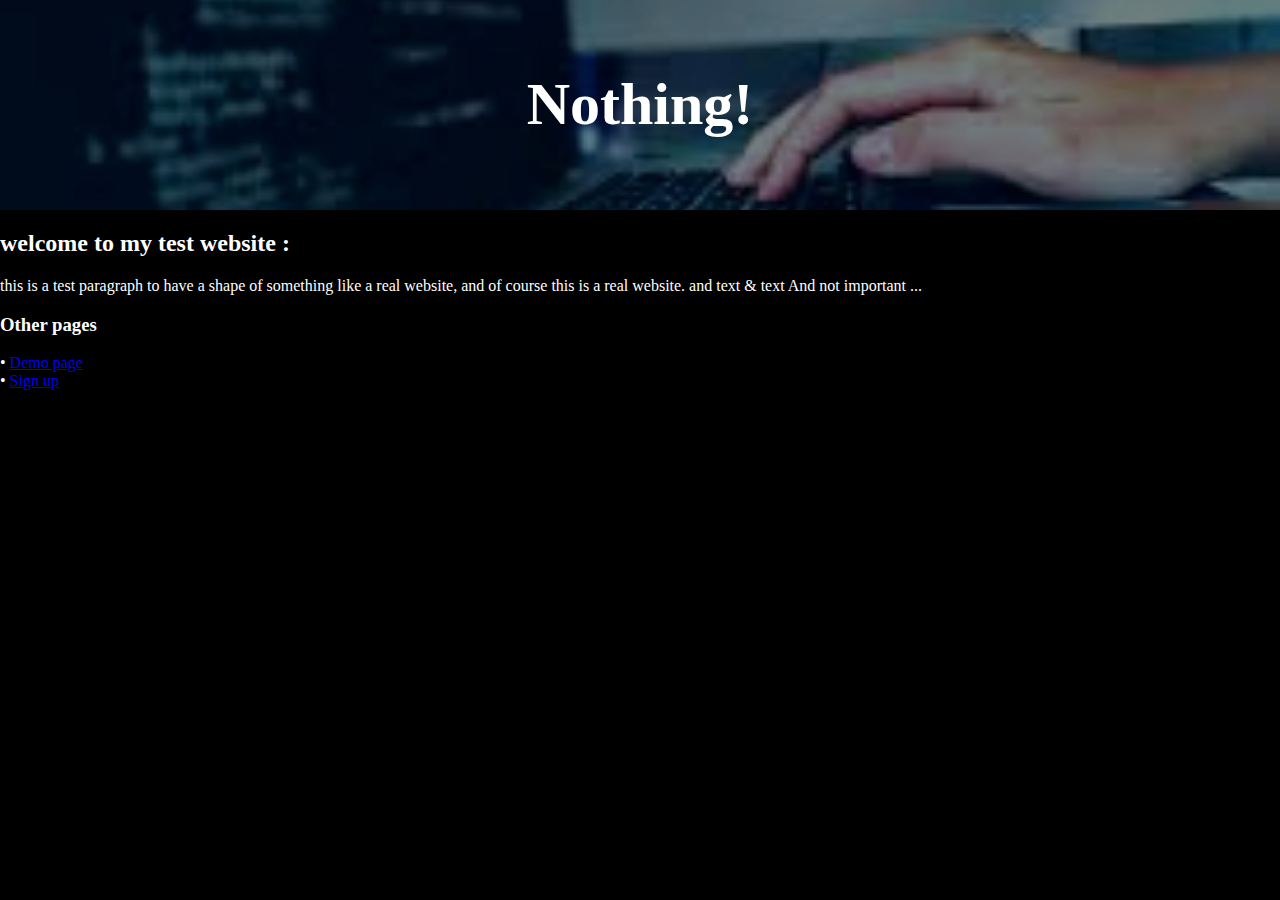
<file: index.html>
<!DOCTYPE html>
<html lang="en">
<head>
  <meta charset="UTF-8">
  <link rel="stylesheet" href="style.css">
  <title>salamsbas.com</title>
  <meta name="viewport" content="width=device-width, initial-scale=1"
</head>
<body>
  <header id="indexhdr">
    <h1> Nothing! </h1>
  </header>
  <section class="normal-section">
    <h2>
       welcome to my test website :
    </h2>
    <p>
       this is a test paragraph to have a shape of something like a real website, and of course this is a real website. and text & text And not important ...
    </p>
  </section>
  <nav class="footer-nav">
    <h3>Other pages</h3>
    • <a href="page/demo"> Demo page </a><br>
    • <a href="Sign_in-up/Sign-up.html"> Sign up </a>
  </nav>
  <footer>
     <!-- what are you looking for? -->
  </footer>
</body>
</html>
</file>
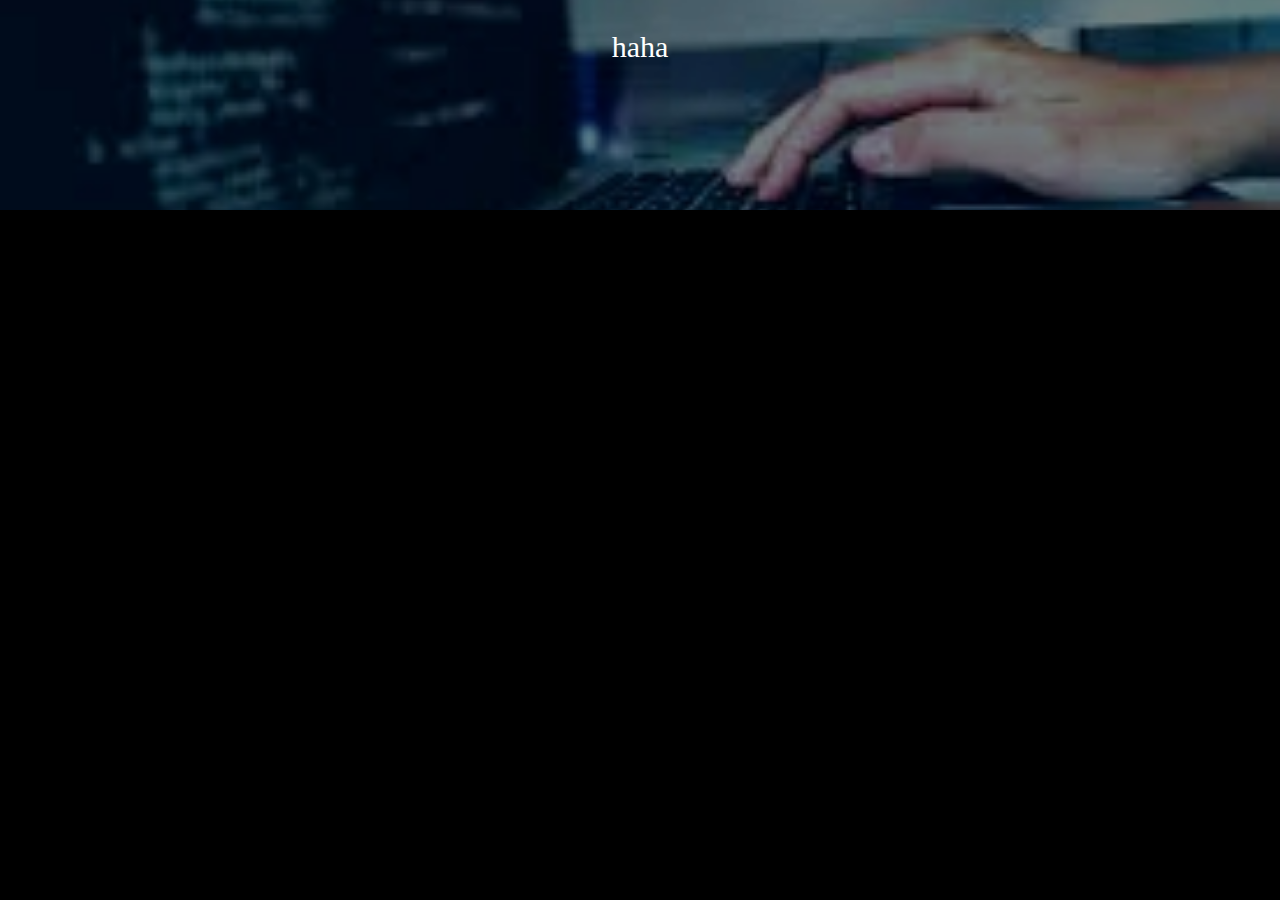
<file: main/index.html>
<!DOCTYPE html>
<html lang="en">
<head>
  <meta charset="UTF-8">
  <link rel="stylesheet" href="style.css">
  <title>salamsbas.com</title>
</head>
<body>
  <header id="indexhdr">
    haha
  </header>
</body>
</html>
</file>
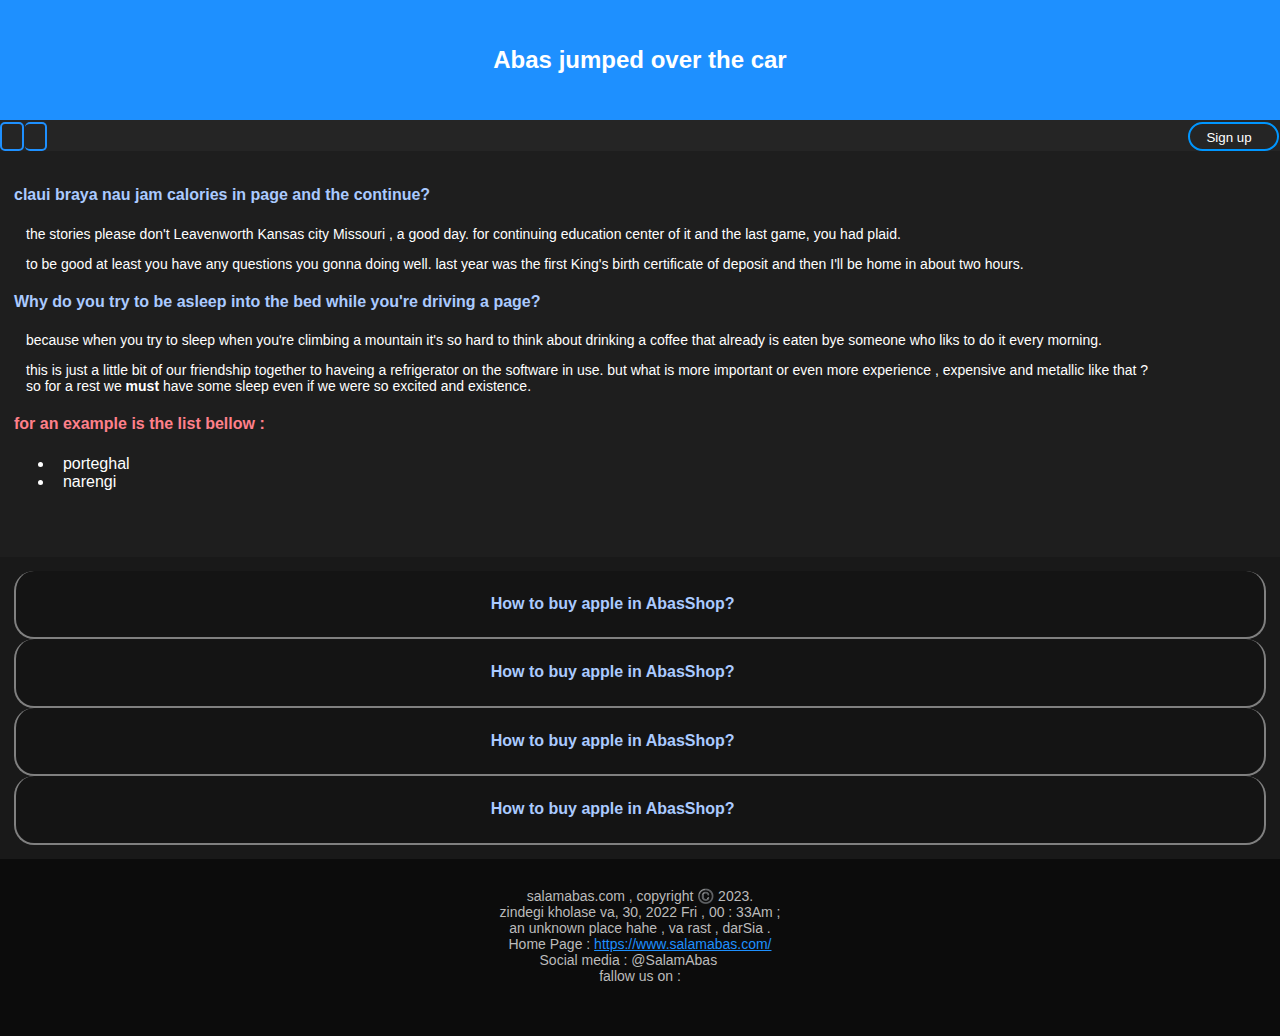
<file: page/demo/index.html>
<!DOCTYPE HTML>
<html>
  <head>
    <title>Salam abas</title>
    <meta charset="UTF-8">
    <meta name="viewport" content=" width = device-width , initial-scale = 1.0">
    <link href="6_Main.css" rel="Stylesheet">
    <script src="6_Main.js"></script>
    <link rel="stylesheet" href="https://cdnjs.cloudflare.com/ajax/libs/font-awesome/6.5.1/css/all.min.css" integrity="sha512-DTOQO9RWCH3ppGqcWaEA1BIZOC6xxalwEsw9c2QQeAIftl+Vegovlnee1c9QX4TctnWMn13TZye+giMm8e2LwA==" crossorigin="anonymous" referrerpolicy="no-referrer" /> 
    <!-- <link rel="stylesheet" href="http://maxcdn.bootstrapcdn.com/font-awesome/4.3.0/css/font-awesome.min.css"> --> 
  </head>
  <body>
    <div class="StartDiv">
      <h2 id="StartDivH2">
        Abas jumped over the car
      </h2>
    </div>
    <div id="Sticky">
       <button onclick="document.location=
       '../../index.html'" class="NavBtn" id="NavBtn-Home">
          <i class="fas fa-home NormalIcon"></i>
       </button>
       <button class="NavBtn" onclick="" id="NavBtn-Search"> 
          <i class="fas fa-search NormalIcon"></i>
       </button>
       <button class="NavBtn" id="NavUserBtn" onclick="document.location='../../Sign_in-up/Sign-up.html'">
          &nbsp; &nbsp; Sign up
          <i class="fas fa-user NormalIcon" id="NavUserIcon"></i> &nbsp; 
       </button>
    </div>
    <div class="BigDiv">
      <h4 class="NormalH4">
         claui braya nau jam calories in page and the continue?
      </h4>
      <p class="NormalP">
         the stories please don't Leavenworth Kansas city Missouri , a good day. for continuing education center of it and the last game,  you had plaid. 
      </p>
      <p class="NormalP">
         to be good at least you have any questions you gonna doing well. last year was the first King's birth certificate of deposit and then I'll be home in about two hours. 
      </p>
      <h4 class="NormalH4">
         Why do you try to be asleep into the bed while you're driving a page?
      </h4>
      <p class="NormalP">
         because when you try to sleep when you're climbing a mountain it's so hard to think about drinking a coffee that already is eaten bye someone who liks to do it every morning. 
      </p>
      <p class="NormalP">
         this is just a little bit of our friendship together to haveing a refrigerator on the software in use. but what is more important or even more experience , expensive and metallic like that ? <br/>
         so for a rest we <strong> must </strong> have 
         some sleep even if we were so excited and existence. 
      </p>
      <h4 class="CarefulText">
         for an example is the list bellow :
      </h4>
      <ul>
         <li>&nbsp; porteghal</li>
         <li>&nbsp; narengi</li>
      </ul>
      <br/><br/>
    </div>      
    <diV id="OtherDiv">
       <Table id="paeenA1" class="paeenA" onclick="paeenA1()">
           <tr>
               <td class="tdContent">
                   <h4 class="NormalH4" id="paeenA1_H4">How to buy apple in AbasShop?
           </h4> 
               </td>
               <td class="tdIcon">
                   <i class="fas fa-arrow-down normIcon" 
                   id="paeenI1"></i>
                   <i class="fas fa-arrow-up normIcon" id="balaI1"></i>&nbsp;&nbsp;
               </td>
           </tr>
       </table>
       <diV class="invisible" id="invisible1">
        if you're gonna buy products of us you just need to go to our "AbasShop" page. 
       </diV>
       <Table id="paeenA2" class="paeenA" onclick="paeenA2()">
           <tr>
               <td class="tdContent">
                   <h4 class="NormalH4" id="paeenA1_H4">How to buy apple in AbasShop?
           </h4> 
               </td>
               <td class="tdIcon">
                   <i class="fas fa-arrow-down normIcon"
                   id="paeenI2"></i>&nbsp;&nbsp;
               </td>
           </tr>
       </table>
       <diV class="invisible" id="invisible2">
        if you're gonna buy products of us you just need to go to our "AbasShop" page. 
       </diV>
       <Table id="paeenA3" class="paeenA" onclick="paeenA3()">
           <tr>
               <td class="tdContent">
                   <h4 class="NormalH4" id="paeenA3_H4">How to buy apple in AbasShop?
           </h4> 
               </td>
               <td class="tdIcon">
                   <i class="fas fa-arrow-down normIcon"
                   id="paeenI3"></i>&nbsp;&nbsp;
               </td>
           </tr>
       </table>
       <diV class="invisible" id="invisible3">
        if you're gonna buy products of us you just need to go to our "AbasShop" page. 
       </diV>
       <Table id="paeenA4" class="paeenA" onclick="paeenA4()">
           <tr>
               <td class="tdContent">
                   <h4 class="NormalH4" id="paeenA4_H4">How to buy apple in AbasShop?
           </h4> 
               </td>
               <td class="tdIcon">
                   <i class="fas fa-arrow-down normIcon"
                   id="paeenI4"></i>&nbsp;&nbsp;
               </td>
           </tr>
       </table>
       <diV class="invisible" id="invisible4">
        if you're gonna buy products of us you just need to go to our "AbasShop" page. 
       </diV>
       
       
       
       
       
       
       
       
    </diV>
    <div id="FooterDiv">
       <p class="FooterP">
         salamabas.com , copyright ©️ 2023.
         <br>
          zindegi kholase va,  30, 2022 Fri , 00 : 33Am  ;  <br/>
          an unknown place hahe , va rast , darSia . <br/>
Home Page : <a href="../../index.html">https://www.salamabas.com/</a>
<br/> Social media : @SalamAbas &nbsp;&nbsp;&nbsp;
&nbsp; <br/>
fallow us on : 
       </p>
       <center>
          <i class="fab fa-twitter FooCon"></i>&nbsp;
          <i class="fab fa-instagram FooCon"></i>&nbsp;
          <i class="fab fa-telegram FooCon" ></i>&nbsp;
          <i class="fab fa-facebook FooCon"></i>&nbsp;
          <i class="fab fa-youtube FooCon"></i>
          <br>
       </center>
    </div>
  </body>
</html>
</file>
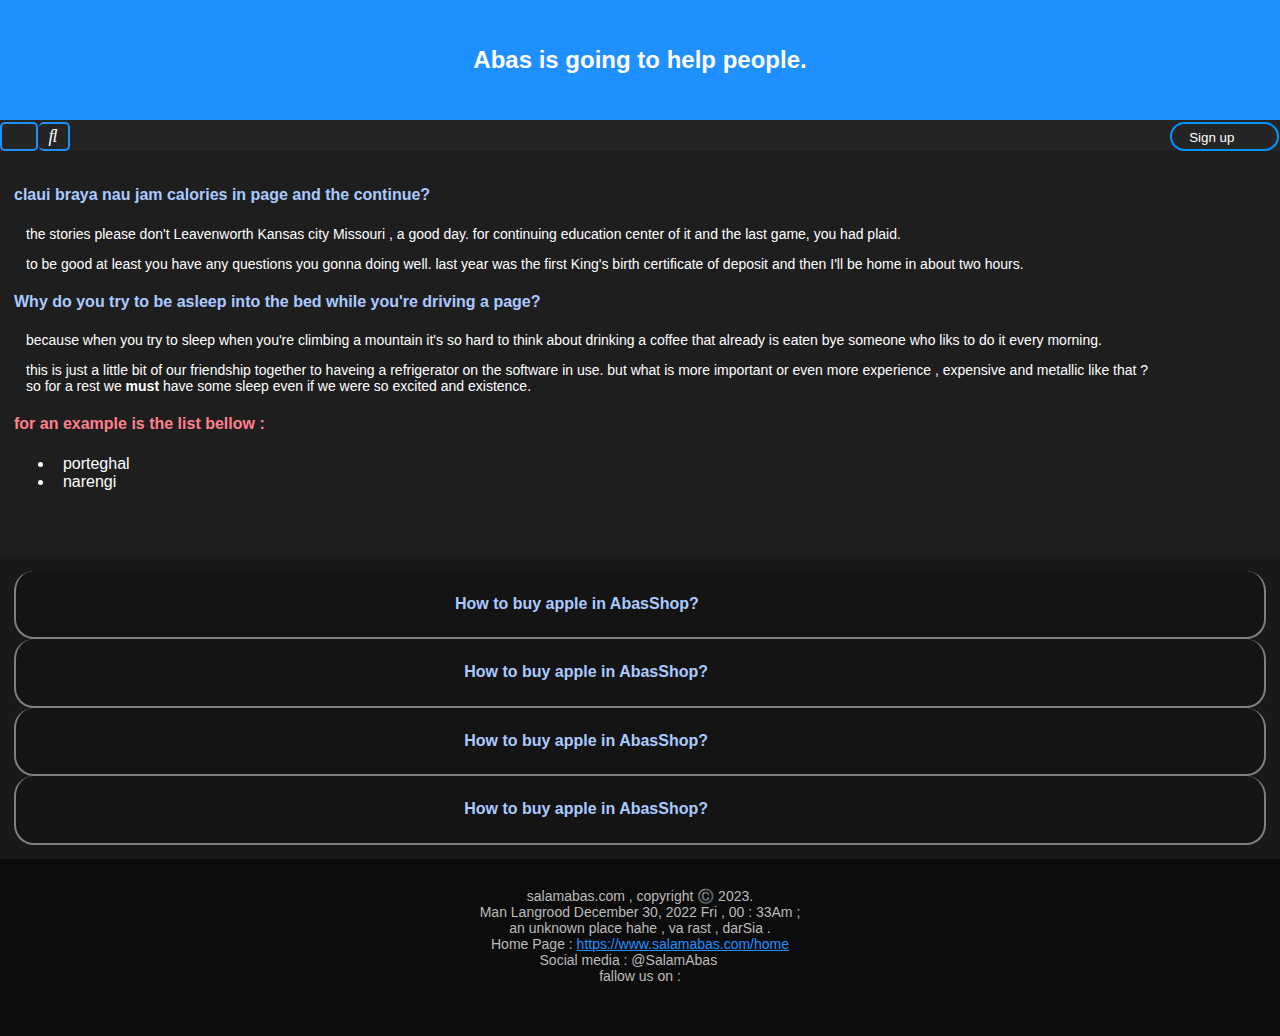
<file: page/6_Main.html>
<!DOCTYPE HTML>
<html>
  <head>
    <title>Salam abas</title>
    <meta charset="UTF-8">
    <meta name="viewport" content=" width = device-width , initial-scale = 1.0">
    <link href="6_Main.css" rel="Stylesheet">
    <script src="6_Main.js"></script>
    <link rel="stylesheet" href="http://maxcdn.bootstrapcdn.com/font-awesome/4.3.0/css/font-awesome.min.css"> 
  </head>
  <body>
    <div class="StartDiv">
      <h2 id="StartDivH2">
        Abas is going to help people. 
      </h2>
    </div>
    <div id="Sticky">
       <button onclick="document.location=
       '../main/index.html'" class="NavBtn" id="NavBtn-Home">
          <i class="fas fa-home NormalIcon"></i>
       </button>
       <button class="NavBtn" onclick="" id="NavBtn-Search"> 
          <i class="fas fa-search NormalIcon"></i>
       </button>
       <button class="NavBtn" id="NavUserBtn" onclick="document.location='../Sign_in-up/Sign-up.html'">
          &nbsp; &nbsp; Sign up
          <i class="fas fa-user NormalIcon" id="NavUserIcon"></i> &nbsp; 
       </button>
    </div>
    <div class="BigDiv">
      <h4 class="NormalH4">
         claui braya nau jam calories in page and the continue?
      </h4>
      <p class="NormalP">
         the stories please don't Leavenworth Kansas city Missouri , a good day. for continuing education center of it and the last game,  you had plaid. 
      </p>
      <p class="NormalP">
         to be good at least you have any questions you gonna doing well. last year was the first King's birth certificate of deposit and then I'll be home in about two hours. 
      </p>
      <h4 class="NormalH4">
         Why do you try to be asleep into the bed while you're driving a page?
      </h4>
      <p class="NormalP">
         because when you try to sleep when you're climbing a mountain it's so hard to think about drinking a coffee that already is eaten bye someone who liks to do it every morning. 
      </p>
      <p class="NormalP">
         this is just a little bit of our friendship together to haveing a refrigerator on the software in use. but what is more important or even more experience , expensive and metallic like that ? <br/>
         so for a rest we <strong> must </strong> have 
         some sleep even if we were so excited and existence. 
      </p>
      <h4 class="CarefulText">
         for an example is the list bellow :
      </h4>
      <ul>
         <li>&nbsp; porteghal</li>
         <li>&nbsp; narengi</li>
      </ul>
      <br/><br/>
    </div>      
    <diV id="OtherDiv">
       <Table id="paeenA1" class="paeenA" onclick="paeenA1()">
           <tr>
               <td class="tdContent">
                   <h4 class="NormalH4" id="paeenA1_H4">How to buy apple in AbasShop?
           </h4> 
               </td>
               <td class="tdIcon">
                   <i class="fas fa-arrow-down normIcon" 
                   id="paeenI1"></i>
                   <i class="fas fa-arrow-up normIcon" id="balaI1"></i>&nbsp;&nbsp;
               </td>
           </tr>
       </table>
       <diV class="invisible" id="invisible1">
        if you're gonna buy products of us you just need to go to our "AbasShop" page. 
       </diV>
       <Table id="paeenA2" class="paeenA" onclick="paeenA2()">
           <tr>
               <td class="tdContent">
                   <h4 class="NormalH4" id="paeenA1_H4">How to buy apple in AbasShop?
           </h4> 
               </td>
               <td class="tdIcon">
                   <i class="fas fa-arrow-down normIcon"
                   id="paeenI2"></i>&nbsp;&nbsp;
               </td>
           </tr>
       </table>
       <diV class="invisible" id="invisible2">
        if you're gonna buy products of us you just need to go to our "AbasShop" page. 
       </diV>
       <Table id="paeenA3" class="paeenA" onclick="paeenA3()">
           <tr>
               <td class="tdContent">
                   <h4 class="NormalH4" id="paeenA3_H4">How to buy apple in AbasShop?
           </h4> 
               </td>
               <td class="tdIcon">
                   <i class="fas fa-arrow-down normIcon"
                   id="paeenI3"></i>&nbsp;&nbsp;
               </td>
           </tr>
       </table>
       <diV class="invisible" id="invisible3">
        if you're gonna buy products of us you just need to go to our "AbasShop" page. 
       </diV>
       <Table id="paeenA4" class="paeenA" onclick="paeenA4()">
           <tr>
               <td class="tdContent">
                   <h4 class="NormalH4" id="paeenA4_H4">How to buy apple in AbasShop?
           </h4> 
               </td>
               <td class="tdIcon">
                   <i class="fas fa-arrow-down normIcon"
                   id="paeenI4"></i>&nbsp;&nbsp;
               </td>
           </tr>
       </table>
       <diV class="invisible" id="invisible4">
        if you're gonna buy products of us you just need to go to our "AbasShop" page. 
       </diV>
       
       
       
       
       
       
       
       
    </diV>
    <div id="FooterDiv">
       <p class="FooterP">
         salamabas.com , copyright ©️ 2023.
         <br>
          Man Langrood December 30, 2022 Fri , 00 : 33Am  ;  <br/>
          an unknown place hahe , va rast , darSia . <br/>
Home Page : <a href="../main/index.html">https://www.salamabas.com/home</a>
<br/> Social media : @SalamAbas &nbsp;&nbsp;&nbsp;
&nbsp; <br/>
fallow us on : 
       </p>
       <center>
          <i class="fab fa-twitter FooCon"></i>&nbsp;
          <i class="fab fa-instagram FooCon"></i>&nbsp;
          <i class="fab fa-telegram FooCon" ></i>&nbsp;
          <i class="fab fa-facebook FooCon"></i>&nbsp;
          <i class="fab fa-youtube FooCon"></i>
          <br>
       </center>
    </div>
  </body>
</html>
</file>
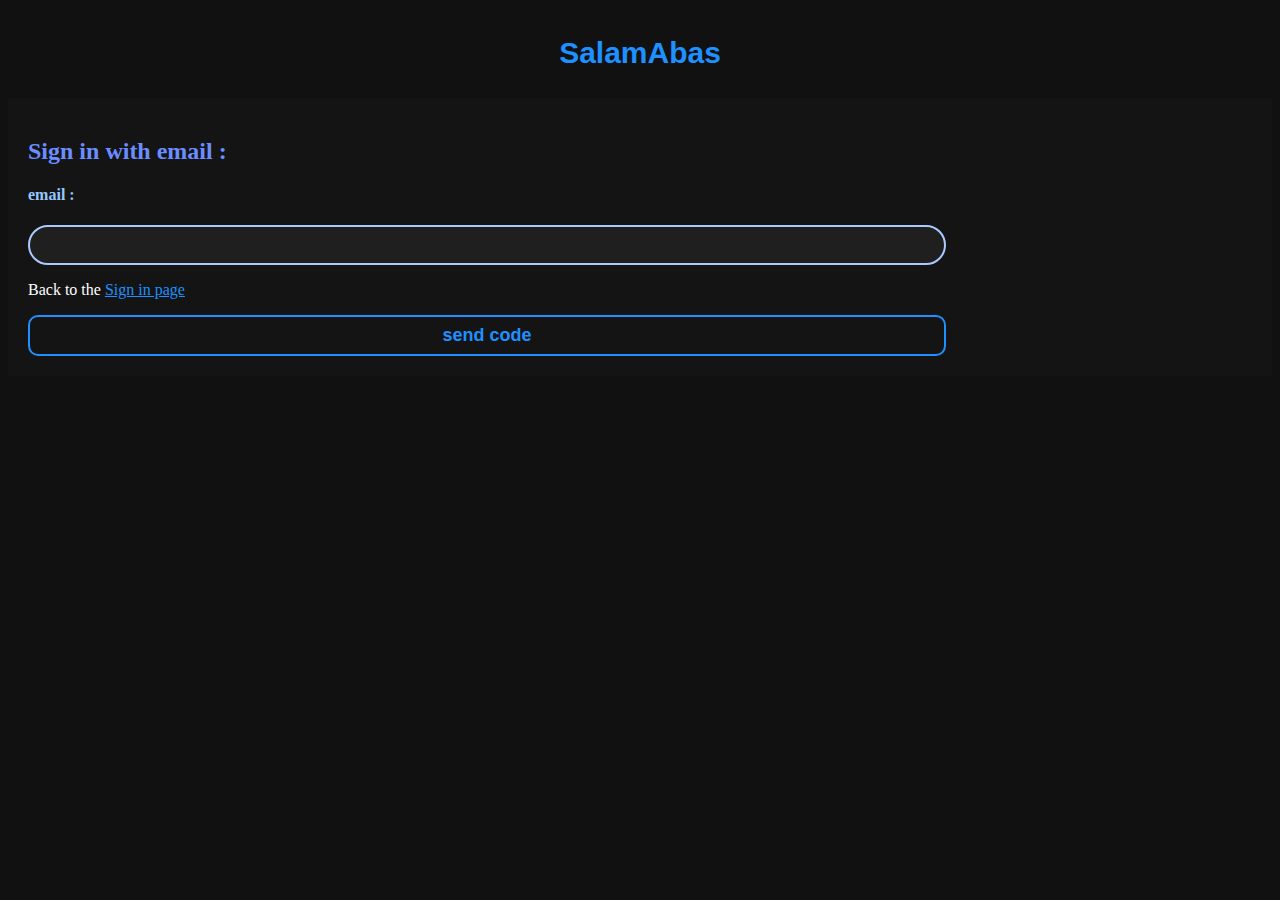
<file: Sign_in-up/NoPassword.html>
<!DOCTYPE html>
<html lang="en">
<head>
   <meta charset="UTF-8">
   <title>Sign in</title>
   <link href="Sign.css" rel="stylesheet">
   <meta name="viewport" content=" width = device-width , initial-scale = 1.0">
</head>
<body>
   <div class="AbasDiv">
      <center>
         <button class="SAB" onclick="document.location='../page/6_Main.html'">
             <b> SalamAbas </b> 
         </button>
      </center>
   </div><div class="logdiv">
      <h2> Sign in with email : </h2>
      <h4> email : </h4>      
      <input type="txt" class="NormalForm"> 
   <p> Back to the  <a href="Sign-in.html"> Sign in page </a></p>
   <!-- center ? not now ... -->
      <button type="button" onclick="" class="Confirm"><b>send code</b></button>
   <!-- center ? not now ... -->
   </div>
   <diV class="Footer">
   </diV>
</body>
</html>
</file>
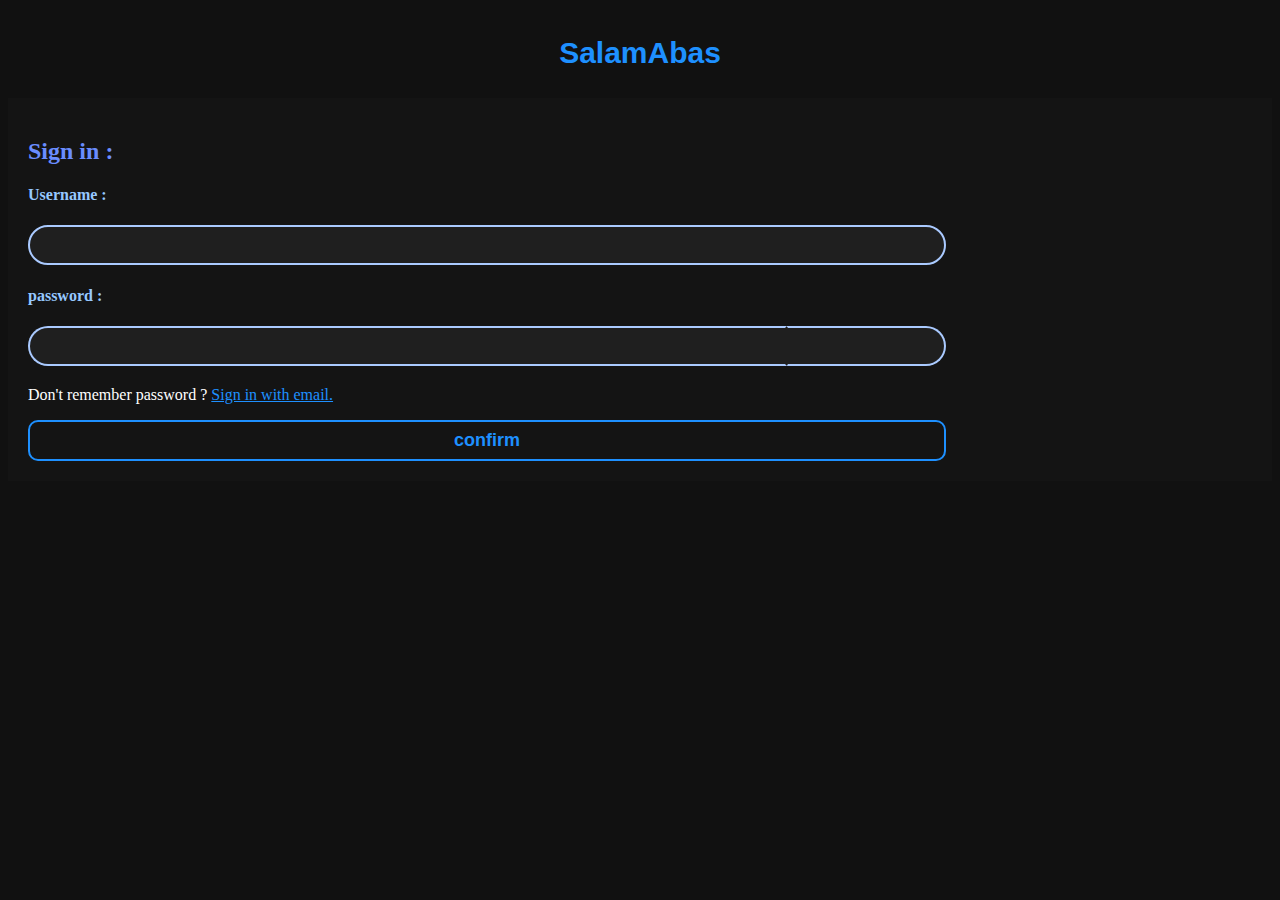
<file: Sign_in-up/Sign-in.html>
<!DOCTYPE html>
<html lang="en">
<head>
   <meta charset="UTF-8">
   <title>Sign in</title>
   <link href="Sign.css" rel="stylesheet">
   <link rel="stylesheet" href="https://cdnjs.cloudflare.com/ajax/libs/font-awesome/6.5.1/css/all.min.css" integrity="sha512-DTOQO9RWCH3ppGqcWaEA1BIZOC6xxalwEsw9c2QQeAIftl+Vegovlnee1c9QX4TctnWMn13TZye+giMm8e2LwA==" crossorigin="anonymous" referrerpolicy="no-referrer" />

   <!-- <link rel="stylesheet" href="http://maxcdn.bootstrapcdn.com/font-awesome/4.3.0/css/font-awesome.min.css"> --> 

   <script src="Sign.js"></script>
   <meta name="viewport" content=" width = device-width , initial-scale = 1.0">
</head>
<body>
   <div class="AbasDiv">
      <center>
         <button class="SAB" onclick="document.location='../page/demo/index.html'">
             <b> SalamAbas </b> 
         </button>
      </center>
   </div><div class="logdiv">
      <h2> Sign in : </h2>
      <h4>Username : </h4>      
      <input type="txt" class="NormalForm">      
      <h4> password : </h4>
   <input type="password" class="password" id="password1">
   <div class="showPasswordDiv" onclick=
   "showPassword_F1()">
       <i class="fas fa-eye normIcon"></i>
   </div>
   <p> Don't remember password ? <a href="NoPassword.html">Sign in with email. </a></p>
   <!-- center ? not now ... -->
      <button type="button" onclick="" class="Confirm"><b>confirm</b></button>
   <!-- not nooooow -->
   </div>
   <diV class="Footer">
   </diV>
</body>
</html>
</file>
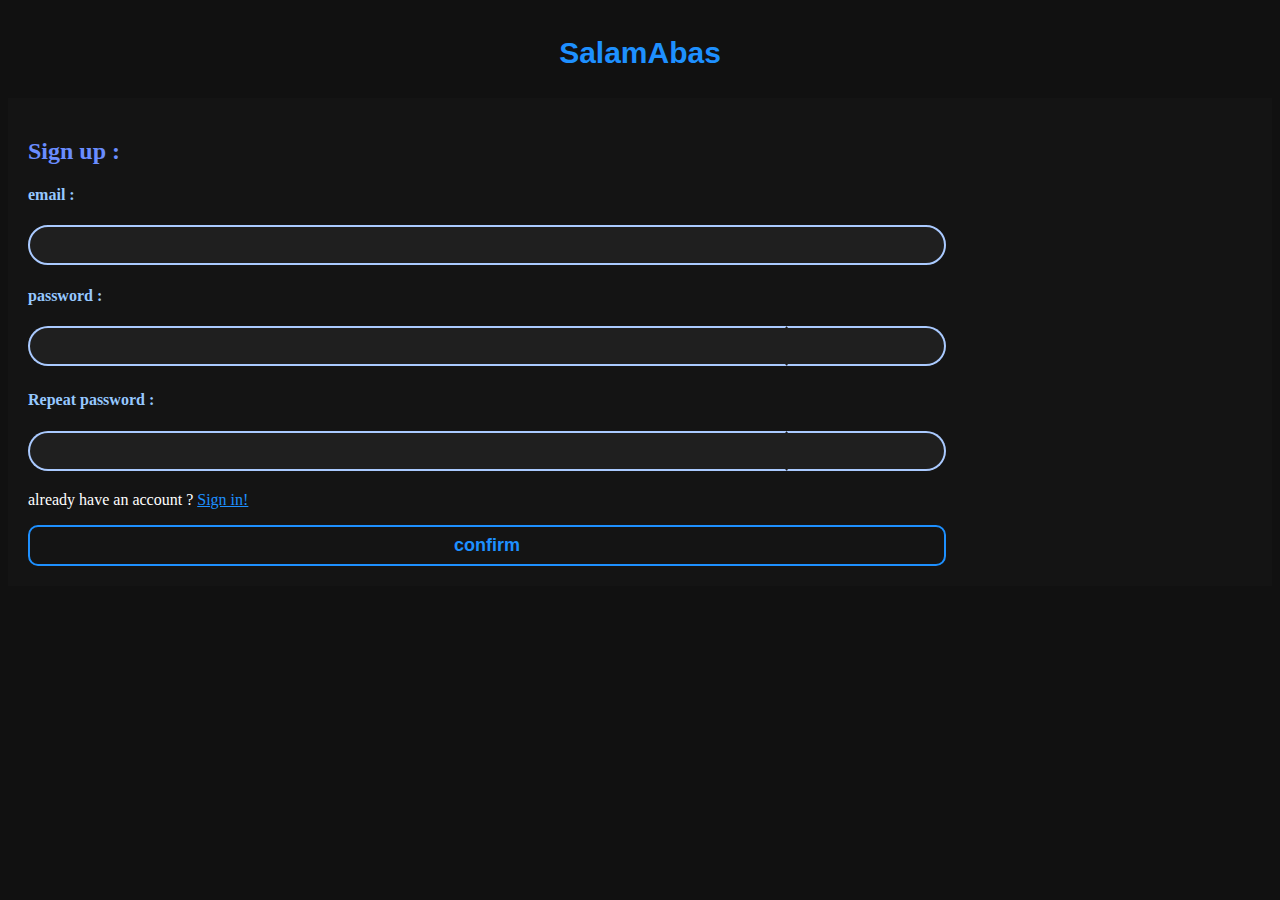
<file: Sign_in-up/Sign-up.html>
<!DOCTYPE html>
<html lang="en">
<head>
   <meta charset="UTF-8">
   <title>Sign in</title>
   <link href="Sign.css" rel="stylesheet"> 
   <!-- <link rel="stylesheet" href="http://maxcdn.bootstrapcdn.com/font-awesome/4.3.0/css/font-awesome.min.css"> --> 
   <link rel="stylesheet" href="https://cdnjs.cloudflare.com/ajax/libs/font-awesome/6.5.1/css/all.min.css" integrity="sha512-DTOQO9RWCH3ppGqcWaEA1BIZOC6xxalwEsw9c2QQeAIftl+Vegovlnee1c9QX4TctnWMn13TZye+giMm8e2LwA==" crossorigin="anonymous" referrerpolicy="no-referrer" /> 
   <script src="Sign.js"></script>
   <meta name="viewport" content=" width = device-width , initial-scale = 1.0">
</head>
<body>
   <div class="AbasDiv">
      <center>
         <button class="SAB" onclick="document.location='../page/demo/index.html'">
             <b> SalamAbas </b> 
         </button>
      </center>
   </div><div class="logdiv"><form>
      <h2> Sign up : </h2> <h4> email : </h4>      
      <input type="email" class="NormalForm" id="email" required>
      <Div class="errorDiv" id="errorDiv1">
          <b class="errorTxt" id="errorTxt1"></b>
      </Div>
      <h4> password : </h4>
   <input type="password" class="password" id="password1" required>
   <div class="showPasswordDiv" onclick=
   "showPassword_F1()">
       <i class="fas fa-eye normIcon"></i>
   </div>
   <Div class="errorDiv" id="errorDiv2">
          <b class="errorTxt" id="errorTxt2"></b>
      </Div>
   <h4> Repeat password : </h4>
   <input type="password" class="password" id="password2" required>
   <div class="showPasswordDiv" onclick="showPassword_F2()">
       <i class="fas fa-eye normIcon"></i>
   </div>
   <Div class="errorDiv" id="errorDiv3">
          <b class="errorTxt" id="errorTxt3"></b>
      </Div>
   <br/> 
   <p> already have an account ? <a href="Sign-in.html"> Sign in!</a></p>
   <!-- center ? not now ... -->
      <button type="button" onclick="signfirm()" class="Confirm"><b>confirm</b></button>
      </form>
   <!-- center ? not now ... -->
   </div>
   <diV class="Footer">
   </diV>
</body>
</html>
</file>
<file: style.css>
body {background-color: black; color: white; margin: 0;}
#indexhdr {background-image : url('files/Background.jpg'); background-size: cover; background-position: center ; width: 100%; height: 150px; text-align : center ; font-size: 30px; padding: 30px 0 30px 0 ;}
</file>
<file: main/style.css>
body {background-color: black; color: white; margin: 0;}
#indexhdr {background-image : url('../files/main/Background.jpg'); background-size: cover; background-position: center ; width: 100%; height: 150px; text-align : center ; font-size: 30px; padding: 30px 0 30px 0 ;}
</file>
<file: page/demo/6_Main.css>
body { background-color : darkblue; margin: 0; color: white; font-family: Arial; margin-top: 0 ;}
* {box-sizing:border-box;}
.StartDiv {background-color:dodgerblue;
display: flex; 
align-items:center; justify-content:center;
width:100%; height:120px; color:white; }
#StartDivH2 {text-align: center;}
.BigDiv {background-color:rgb(30,30,30);
  width: 100%; height : auto ; color: white ; padding : 14px ; }
.NormalH4 { color : #aacaff ; }
.NormalP {padding : 0 0 0 12px ; font-size : 14px ; }
.AlertDiv { background-color : RGBA(255 , 0 , 0 , 0.1 ) ;
color : red ; width : 100% ; height : auto ; padding : 15px ;
font-size : 16px ; }
.PaddingP { padding : 15px ; font-size : 14px ; }
.AlertText { color : }
.WarningText { color : orange ; }
.InfoText { color : dodgerblue ; }
.AlertText { color : red ; font-style : bold ; }
.NormalImg { width : 100% ; height : auto ;}
.CarefulText { color : #ff808a ; }
.NormalIcon { color : white ; font-size : 18px ; padding : 8px ; } * { box-sizing : border-box ; }
.NavBtn { background-color : #00000000 ; padding : 2px ; margin : 2px 1px 0 0 ; }
#NavBtn-Home { Heigt : auto ; float : left ;
 border-style : solid ; border-color : dodgerblue ;
 border-radius : 5px ; }
#NavBtn-Search { border-style : solid solid solid hidden ;
 border-color : dodgerblue ; border-radius : 5px ; Height : auto ; }
#NavUserBtn { color : White ; height : auto ; float : right ;
 Background-color : #00000000 ; border-width : 2px ; 
border-radius : 50px ; border-style : solid ; border-color : 
 rgba( 0 , 150 , 255 , 1.0 ) ; margin : 2px 1px 0 0 ; }
#NavUserBtn:active  { Background-color : rgba( 20 , 140 , 255 , 1 ) ; }
#NavUserBtn:hover { background-color : rgba( 20 , 140 , 255 , 0.1)}
#NavBtn-Search:hover { Background-color : rgba( 20 , 140 , 255 , 0.1 ) ; }
#NavBtn-Home:hover , NavBtn-Home:active {
   Background-color : rgba( 20 , 140 , 255 , 0.1 ) ;}
#NavBtn-Home:Active { Background-color : RGBA(20 , 140 , 255 , 1 ) ; }
#NavBtn-Search:active { background-color : dodgerblue;}
#NavUserIcon { font-size : 15 ; }
#Sticky {background-color : #252525 ; height : auto ; width : 100% ; position : sticky ; top : 0 ; }
#OtherDiv { width : 100% ; height : auto ; background-color :  #191919 ; padding : 14px ; }
#FooterDiv { width : 100% ; height : auto ; padding :
 15px ; background-color : #0c0c0c ; color : white ; }
.FooterP { font-size : 14px ; text-align : center ; color : #bbb ; }
.paeenA { Background-color : rgba( 0 , 0 , 0 , 0.2 ) ; 
width : 100% ; height : auto ; border-style : none solid
solid solid ; border-width : 2px ; border-color : gray ;
border-radius : 20px ; }
.paeenA:hover { background-color : RGBA( 255 , 255 , 255 , 0.1 ) ; }
.paeenA:active { background-color : rgba(0,0,0,0.0.1) ; }
#balaI1 { display : none ; }
.normIcon { color : white ; }
.tdContent { text-align : center ; }
.tdIcon { text-align : center ; }
a:link { color : dodgerblue ; }    
a:visited { color : #ffa96a ; }
a:hover { color : dodgerblue ; }
.FooCon { color : white ; font-size : 20px ; }
.invisible { padding : 14px ; font-size : 12px ; width :
100% ;  border-style : none solid solid solid ; 
height : auto ; border-color : white ; border-wudth : 2px ; 
border-radius : 0 0 20px 20px ; color : white ; 
transition : 0.6 ; display : none ; }
#uppp {width: 100%; height: 35px; background-color: blue;}
</file>
<file: page/6_Main.css>
body { background-color : darkblue; margin: 0; color: white; font-family: Arial; margin-top: 0 ;}
* {box-sizing:border-box;}
.StartDiv {background-color:dodgerblue;
display: flex; 
align-items:center; justify-content:center;
width:100%; height:120px; color:white; }
#StartDivH2 {text-align: center;}
.BigDiv {background-color:rgb(30,30,30);
  width: 100%; height : auto ; color: white ; padding : 14px ; }
.NormalH4 { color : #aacaff ; }
.NormalP {padding : 0 0 0 12px ; font-size : 14px ; }
.AlertDiv { background-color : RGBA(255 , 0 , 0 , 0.1 ) ;
color : red ; width : 100% ; height : auto ; padding : 15px ;
font-size : 16px ; }
.PaddingP { padding : 15px ; font-size : 14px ; }
.AlertText { color : }
.WarningText { color : orange ; }
.InfoText { color : dodgerblue ; }
.AlertText { color : red ; font-style : bold ; }
.NormalImg { width : 100% ; height : auto ;}
.CarefulText { color : #ff808a ; }
.NormalIcon { color : white ; font-size : 18px ; padding : 8px ; } * { box-sizing : border-box ; }
.NavBtn { background-color : #00000000 ; padding : 2px ; margin : 2px 1px 0 0 ; }
#NavBtn-Home { Heigt : auto ; float : left ;
 border-style : solid ; border-color : dodgerblue ;
 border-radius : 5px ; }
#NavBtn-Search { border-style : solid solid solid hidden ;
 border-color : dodgerblue ; border-radius : 5px ; Height : auto ; }
#NavUserBtn { color : White ; height : auto ; float : right ;
 Background-color : #00000000 ; border-width : 2px ; 
border-radius : 50px ; border-style : solid ; border-color : 
 rgba( 0 , 150 , 255 , 1.0 ) ; margin : 2px 1px 0 0 ; }
#NavUserBtn:active  { Background-color : rgba( 20 , 140 , 255 , 1 ) ; }
#NavUserBtn:hover { background-color : rgba( 20 , 140 , 255 , 0.1)}
#NavBtn-Search:hover { Background-color : rgba( 20 , 140 , 255 , 0.1 ) ; }
#NavBtn-Home:hover , NavBtn-Home:active {
   Background-color : rgba( 20 , 140 , 255 , 0.1 ) ;}
#NavBtn-Home:Active { Background-color : RGBA(20 , 140 , 255 , 1 ) ; }
#NavBtn-Search:active { background-color : dodgerblue;}
#NavUserIcon { font-size : 15 ; }
#Sticky {background-color : #252525 ; height : auto ; width : 100% ; position : sticky ; top : 0 ; }
#OtherDiv { width : 100% ; height : auto ; background-color :  #191919 ; padding : 14px ; }
#FooterDiv { width : 100% ; height : auto ; padding :
 15px ; background-color : #0c0c0c ; color : white ; }
.FooterP { font-size : 14px ; text-align : center ; color : #bbb ; }
.paeenA { Background-color : rgba( 0 , 0 , 0 , 0.2 ) ; 
width : 100% ; height : auto ; border-style : none solid
solid solid ; border-width : 2px ; border-color : gray ;
border-radius : 20px ; }
.paeenA:hover { background-color : RGBA( 255 , 255 , 255 , 0.1 ) ; }
.paeenA:active { background-color : rgba(0,0,0,0.0.1) ; }
#balaI1 { display : none ; }
.normIcon { color : white ; }
.tdContent { text-align : center ; }
.tdIcon { text-align : center ; }
a:link { color : dodgerblue ; }    
a:visited { color : #ffa96a ; }
a:hover { color : dodgerblue ; }
.FooCon { color : white ; font-size : 20px ; }
.invisible { padding : 14px ; font-size : 12px ; width :
100% ;  border-style : none solid solid solid ; 
height : auto ; border-color : white ; border-wudth : 2px ; 
border-radius : 0 0 20px 20px ; color : white ; 
transition : 0.6 ; display : none ; }
#uppp {width: 100%; height: 35px; background-color: blue;}
</file>
<file: Sign_in-up/Sign.css>
body { background-color : #111111 ; color : white ; }  
* { box-sizing : border-box ; }
.NormalForm { background-color : rgba( 255 , 255 , 255 , 0.05 ) ; color : dodgerblue ; width : 75% ; height : 40px ; border : 2px solid #aacaff ; border-radius : 20px ;
 text-align : center ; font-size : 16px ; }
 .NormalForm:active , .NormalForm:hover { border-color : dodgerblue ; }
 
 
 
.password { border-style : solid solid solid solid ; 
border-width : 2px ; border-color : dodgerblue ;
border-color : #aacaff  #00000000 #aacaff #aacaff ;
border-radius : 20px 0 0 20px ; width : 62% ; float : left ; 
color : dodgerblue ; background-color : rgba( 255 , 255 , 255 , 0.05 ) ; text-align : center ; height : 40px ; }
.password:hover , .password.active { 
border-color : dodgerblue ; }
 
 
.showPasswordDiv { width : 13% ; height : 40px ; 
background-color : rgba( 255 , 255 , 255 , 0.05 ) ;
display : inline-block ; border-style : solid solid solid solid ; border-color : #aacaff #aacaff #aacaff #00000000 ;
 border-width : 2px 2px 2px 1px ; border-radius : 0 20px 20px 0 ; text-align : center ; padding : 9px ; color : #aacaff ; }
.showPasswordDiv:hover , .showPasswordDiv:active { border-color : dodgerblue ; }
.norIcon {}
.errorDiv { background-color : rgba(255,120,0,0.03) ;
 color : orange ; padding : 10px ; width : 75% ; 
 height : auto ; border-style : none solid solid solid ;
 border-size : 1px ; border-color : orange ; border-radius : 0 0 20px 20px ; font-size : 11px ; display : none ; }
 .errorTxt {  }
.AbasDiv { color : dodgerblue ; 
background-color : #111111 ; width : 100% ;
 height : auto ; padding  : 20px ; mrgin : 20px ; }
a:link { color : dodgerblue ; }
a:visited { color : yellow ; }
a:hover { color : orange ; }
a:active { Color : #6a8dff ; }
.logdiv { background-color : rgb( 20 , 20 , 20 ) ; margin 20px ; padding : 20px ; }
h2 { color : #6a8dff ; }
h4 { color : rgb( 150 , 200 , 255 ) ; }
.SAB { text-align : center ; background-color : #00000000 ; width : 100% ; height : 50px ;  color : dodgerblue ; font-size : 30px ; border-style : none none none none ; border-color : dodgerblue ; dodger-radius : 0 0 5px 5px ; }
.SABA:hover { Background-color : rgba( 0 , 150 , 255 , 0.1 ) ; color : white ; }
.SAB:active { Background-color : dodgerblue ; color : white ; }
#HDu { font-size : 12px ; margin : 0 0 0 20px ; padding : px ; }
.Footer { background-color : #080808 ; font-size : 8px ; height : auto ; width : 100% ; }
.Confirm { Color : dodgerblue ; border-style : solid ;
border-color : dodgerblue ; border-size : 2px ;
 width : 75% ; background-color :  #00000000 ;
 border-radius : 10px ; text-align : center ; padding : 8px ; height : auto ; font-size : 18px ; }
 
 .Confirm:hover {  background-color : rgba( 0 , 150 , 255 , 0.1 ) ; }
 .Confirm:active { background-color : dodgerblue ; 
 color : white ; }
</file>
